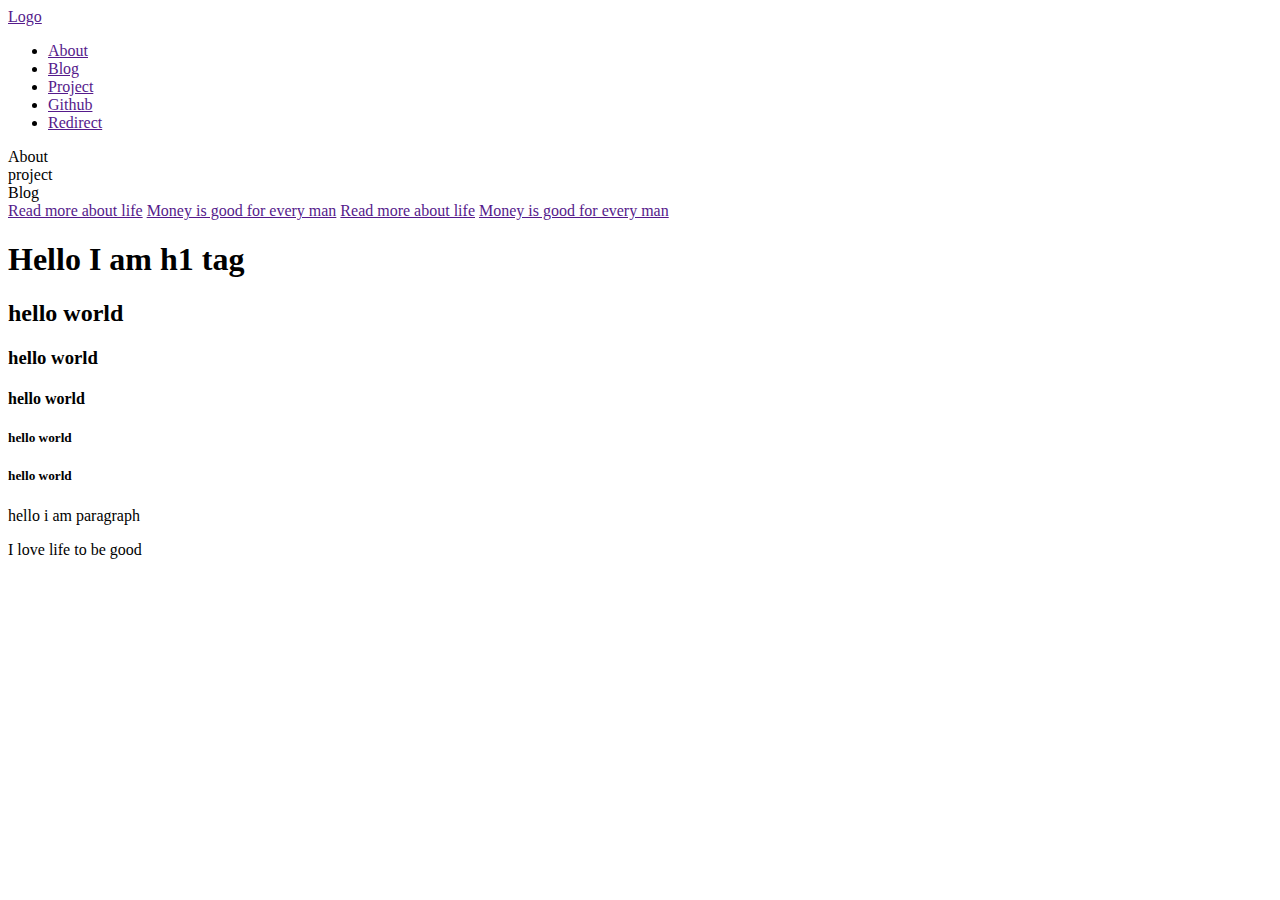
<file: index.html>
<!DOCTYPE html>
<html lang="en">
<head>
	<meta charset="UTF-8">
	<meta http-equiv="X-UA-Compatible" content="IE=edge">
	<meta name="viewport" content="width=device-width, initial-scale=1.0">
	<title>First Project</title>
</head>
<body>
	<header>
		<a href="">Logo</a>
		<nav>
			<ul>
				<li><a href="">About</a></li>
				<li><a href="">Blog</a></li>
				<li><a href="">Project</a></li>
				<li><a href="">Github</a></li>
				<li><a href="">Redirect</a></li>
			</ul>
		</nav>
	</header>
	<main>
		<section id="about-section">
				About
		</section>

		<section id="project-section">
			project
		</section>

		<section id="blog-section">
			Blog
		</section>
	</main>
	<aside>
		<a href="">Read more about life</a>
		<a href="">Money is good for every man</a>
		<a href="">Read more about life</a>
		<a href="">Money is good for every man</a>
	</aside>
	<article>
		<section>

		</section>
	</article>
	<footer>
		<section>
			<address>

			</address>
		</section>
		<section>
			<div>

			</div>
		</section>
	</footer>
   <h1>Hello I am h1 tag</h1>
		<h2>hello world</h2>
		<h3>hello world</h3>
		<h4>hello world</h4>
		<h5>hello world</h5>
		<h5>hello world</h5>
		<p>hello i am paragraph</p>
		<p>I love life to be good</p>
</body>
</html>
</file>
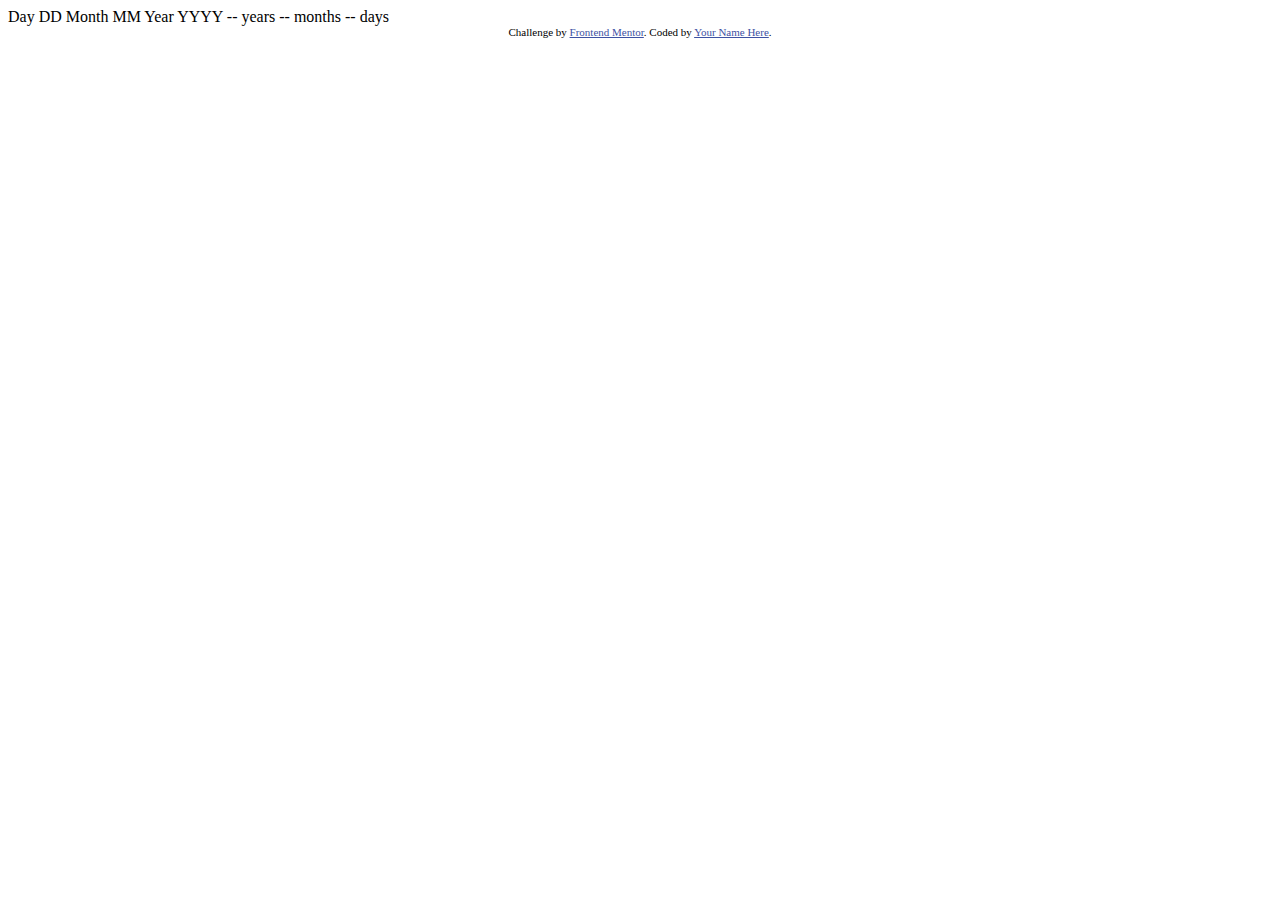
<file: frontend/projects/age-calculator-app-main/index.html>
<!DOCTYPE html>
<html lang="en">
<head>
  <meta charset="UTF-8">
  <meta name="viewport" content="width=device-width, initial-scale=1.0"> <!-- displays site properly based on user's device -->

  <link rel="icon" type="image/png" sizes="32x32" href="./assets/images/favicon-32x32.png">
  
  <title>Frontend Mentor | Age calculator app</title>

  <!-- Feel free to remove these styles or customise in your own stylesheet 👍 -->
  <style>
    .attribution { font-size: 11px; text-align: center; }
    .attribution a { color: hsl(228, 45%, 44%); }
  </style>
</head>
<body>

  Day
  DD

  Month
  MM

  Year
  YYYY

  -- years
  -- months
  -- days
  
  <div class="attribution">
    Challenge by <a href="https://www.frontendmentor.io?ref=challenge" target="_blank">Frontend Mentor</a>. 
    Coded by <a href="#">Your Name Here</a>.
  </div>
</body>
</html>
</file>
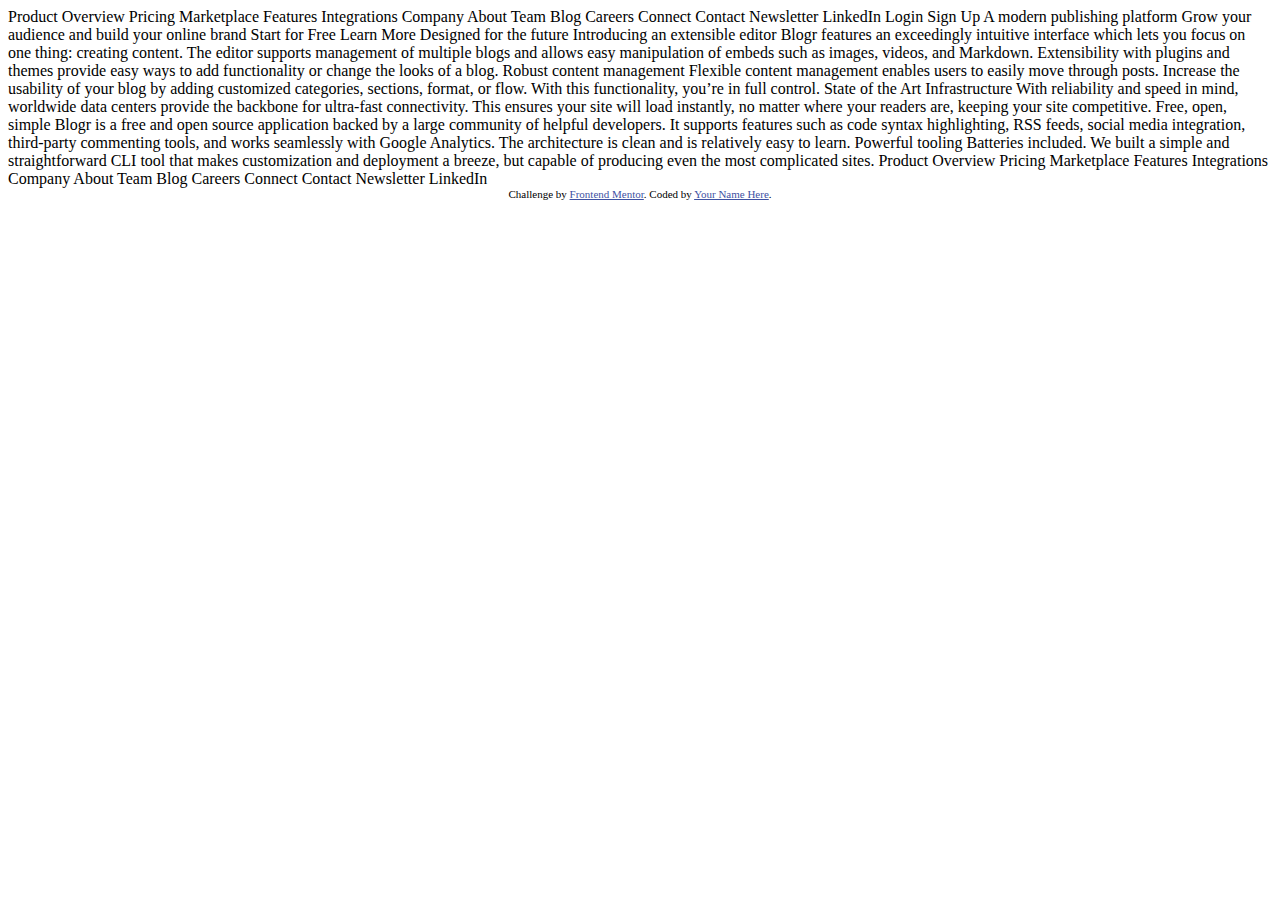
<file: frontend/projects/blogr-landing-page-main/index.html>
<!DOCTYPE html>
<html lang="en">
<head>
  <meta charset="UTF-8">
  <meta name="viewport" content="width=device-width, initial-scale=1.0"> <!-- displays site properly based on user's device -->

  <link rel="icon" type="image/png" sizes="32x32" href="./images/favicon-32x32.png">
  
  <title>Frontend Mentor | [Blogr]</title>

  <!-- Feel free to remove these styles or customise in your own stylesheet 👍 -->
  <style>
    .attribution { font-size: 11px; text-align: center; }
    .attribution a { color: hsl(228, 45%, 44%); }
  </style>
</head>
<body>
  Product

  Overview
  Pricing
  Marketplace
  Features
  Integrations

  Company

  About
  Team
  Blog
  Careers

  Connect

  Contact
  Newsletter
  LinkedIn
  
  Login
  Sign Up

  A modern publishing platform
  Grow your audience and build your online brand

  Start for Free
  Learn More

  Designed for the future

  Introducing an extensible editor
  Blogr features an exceedingly intuitive interface which lets you focus on one thing: creating content. 
  The editor supports management of multiple blogs and allows easy manipulation of embeds such as images, 
  videos, and Markdown. Extensibility with plugins and themes provide easy ways to add functionality or 
  change the looks of a blog.

  Robust content management
  Flexible content management enables users to easily move through posts. Increase the usability of your blog 
  by adding customized categories, sections, format, or flow. With this functionality, you’re in full control.

  State of the Art Infrastructure
  With reliability and speed in mind, worldwide data centers provide the backbone for ultra-fast connectivity. 
  This ensures your site will load instantly, no matter where your readers are, keeping your site competitive.

  Free, open, simple
  Blogr is a free and open source application backed by a large community of helpful developers. It supports 
  features such as code syntax highlighting, RSS feeds, social media integration, third-party commenting tools, 
  and works seamlessly with Google Analytics. The architecture is clean and is relatively easy to learn.

  Powerful tooling
  Batteries included. We built a simple and straightforward CLI tool that makes customization and deployment a breeze, but
  capable of producing even the most complicated sites.

  Product

  Overview
  Pricing
  Marketplace
  Features
  Integrations

  Company

  About
  Team
  Blog
  Careers

  Connect
  
  Contact
  Newsletter
  LinkedIn

  <div class="attribution">
    Challenge by <a href="https://www.frontendmentor.io?ref=challenge" target="_blank">Frontend Mentor</a>. 
    Coded by <a href="#">Your Name Here</a>.
  </div>
</body>
</html>
</file>
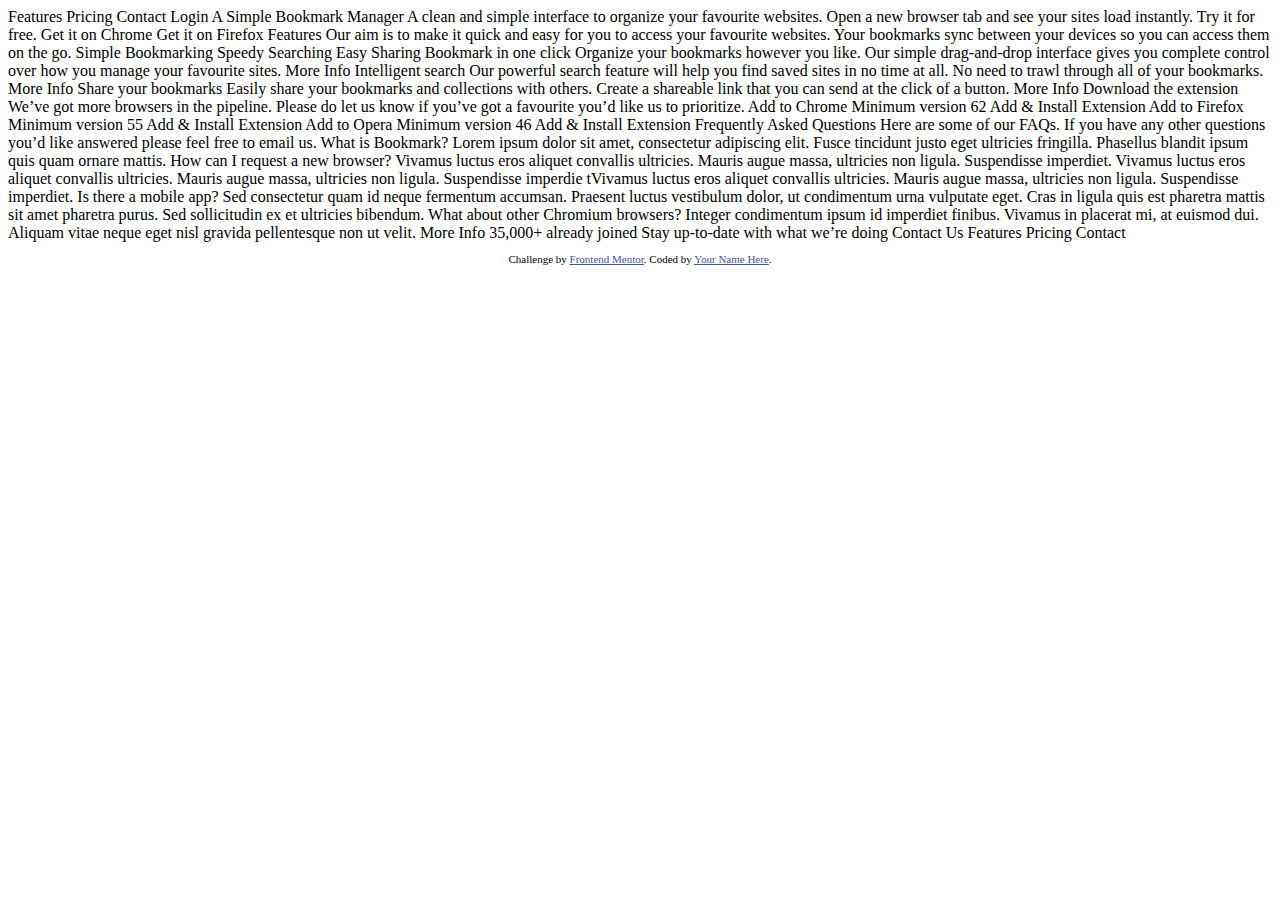
<file: frontend/projects/bookmark-landing-page-master/index.html>
<!DOCTYPE html>
<html lang="en">
<head>
  <meta charset="UTF-8">
  <meta name="viewport" content="width=device-width, initial-scale=1.0"> <!-- displays site properly based on user's device -->

  <link rel="icon" type="image/png" sizes="32x32" href="./images/favicon-32x32.png">
  
  <title>Frontend Mentor | Bookmark landing page</title>

  <!-- Feel free to remove these styles or customise in your own stylesheet 👍 -->
  <style>
    .attribution { font-size: 11px; text-align: center; }
    .attribution a { color: hsl(228, 45%, 44%); }
  </style>
</head>
<body>

  Features
  Pricing
  Contact
  Login

  A Simple Bookmark Manager

  A clean and simple interface to organize your favourite websites. Open a new 
  browser tab and see your sites load instantly. Try it for free.

  Get it on Chrome
  Get it on Firefox

  Features

  Our aim is to make it quick and easy for you to access your favourite websites. 
  Your bookmarks sync between your devices so you can access them on the go.

  Simple Bookmarking
  Speedy Searching
  Easy Sharing

  Bookmark in one click

  Organize your bookmarks however you like. Our simple drag-and-drop interface 
  gives you complete control over how you manage your favourite sites.

  More Info

  Intelligent search

  Our powerful search feature will help you find saved sites in no time at all. 
  No need to trawl through all of your bookmarks.

  More Info

  Share your bookmarks

  Easily share your bookmarks and collections with others. Create a shareable 
  link that you can send at the click of a button.

  More Info

  Download the extension

  We’ve got more browsers in the pipeline. Please do let us know if you’ve 
  got a favourite you’d like us to prioritize.

  Add to Chrome
  Minimum version 62
  Add & Install Extension

  Add to Firefox
  Minimum version 55
  Add & Install Extension

  Add to Opera
  Minimum version 46
  Add & Install Extension

  Frequently Asked Questions
  
  Here are some of our FAQs. If you have any other questions you’d like 
  answered please feel free to email us.

  <!-- Question 1 -->
  What is Bookmark?

  <!-- Answer 1 -->
  Lorem ipsum dolor sit amet, consectetur adipiscing elit. Fusce tincidunt 
  justo eget ultricies fringilla. Phasellus blandit ipsum quis quam ornare mattis.

  <!-- Question 2 -->
  How can I request a new browser?

  <!-- Answer 2 -->
  Vivamus luctus eros aliquet convallis ultricies. Mauris augue massa, ultricies non ligula. 
  Suspendisse imperdiet. Vivamus luctus eros aliquet convallis ultricies. Mauris augue massa, 
  ultricies non ligula. Suspendisse imperdie tVivamus luctus eros aliquet convallis ultricies. 
  Mauris augue massa, ultricies non ligula. Suspendisse imperdiet.

  <!-- Question 3 -->
  Is there a mobile app?

  <!-- Answer 3 -->
  Sed consectetur quam id neque fermentum accumsan. Praesent luctus vestibulum dolor, ut condimentum 
  urna vulputate eget. Cras in ligula quis est pharetra mattis sit amet pharetra purus. Sed 
  sollicitudin ex et ultricies bibendum.

  <!-- Question 4 -->
  What about other Chromium browsers?

  <!-- Answer 4 -->
  Integer condimentum ipsum id imperdiet finibus. Vivamus in placerat mi, at euismod dui. Aliquam 
  vitae neque eget nisl gravida pellentesque non ut velit.

  More Info

  35,000+ already joined

  Stay up-to-date with what we’re doing

  Contact Us

  Features
  Pricing
  Contact
  
  <footer>
    <p class="attribution">
      Challenge by <a href="https://www.frontendmentor.io?ref=challenge" target="_blank">Frontend Mentor</a>. 
      Coded by <a href="#">Your Name Here</a>.
    </p>
  </footer>
</body>
</html>
</file>
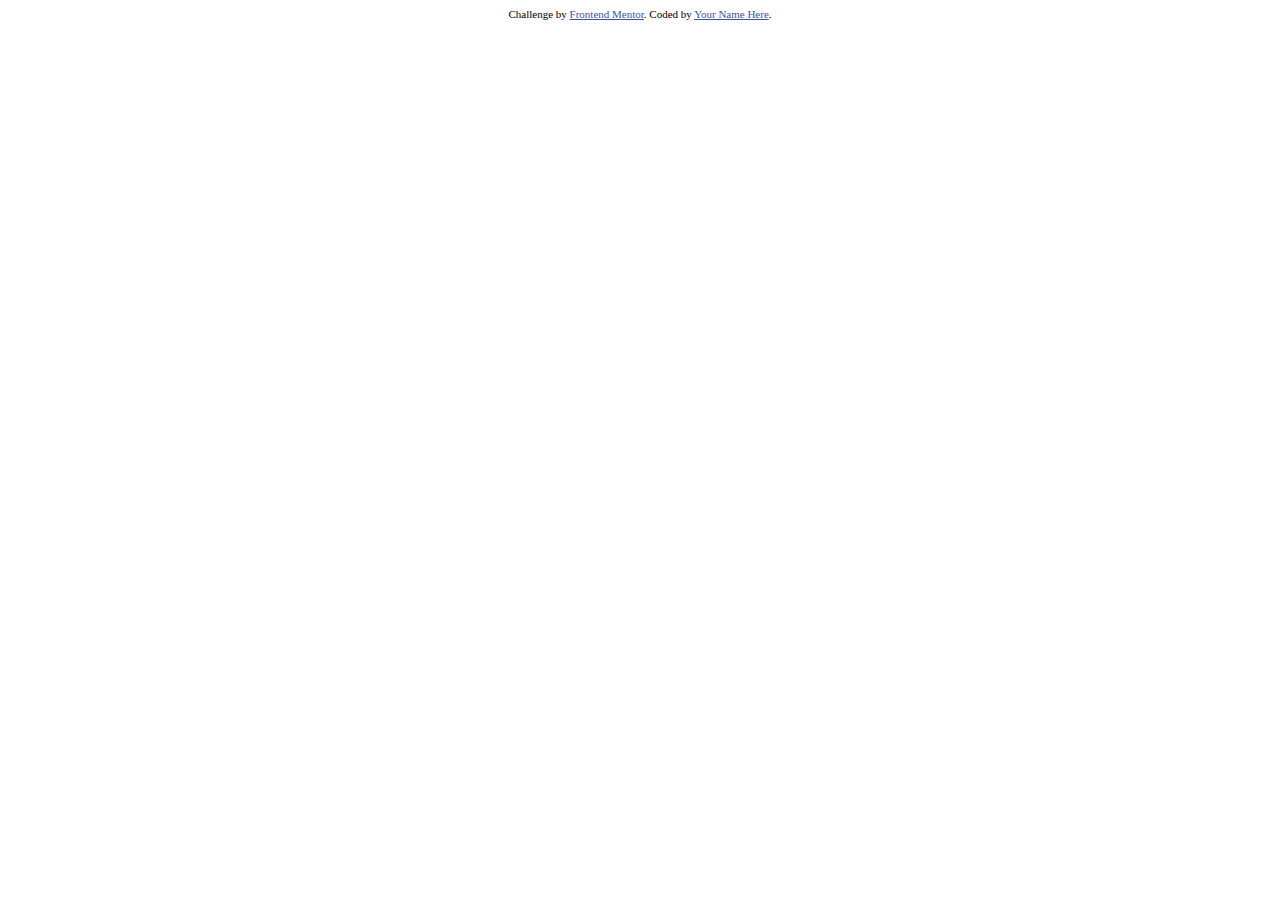
<file: frontend/projects/calculator-app-main/index.html>
<!DOCTYPE html>
<html lang="en">
<head>
  <meta charset="UTF-8">
  <meta name="viewport" content="width=device-width, initial-scale=1.0"> <!-- displays site properly based on user's device -->

  <link rel="icon" type="image/png" sizes="32x32" href="./images/favicon-32x32.png">
  
  <title>Frontend Mentor | Calculator app</title>

  <!-- Feel free to remove these styles or customise in your own stylesheet 👍 -->
  <style>
    .attribution { font-size: 11px; text-align: center; }
    .attribution a { color: hsl(228, 45%, 44%); }
  </style>
</head>
<body>


  
  <div class="attribution">
    Challenge by <a href="https://www.frontendmentor.io?ref=challenge" target="_blank">Frontend Mentor</a>. 
    Coded by <a href="#">Your Name Here</a>.
  </div>
</body>
</html>
</file>
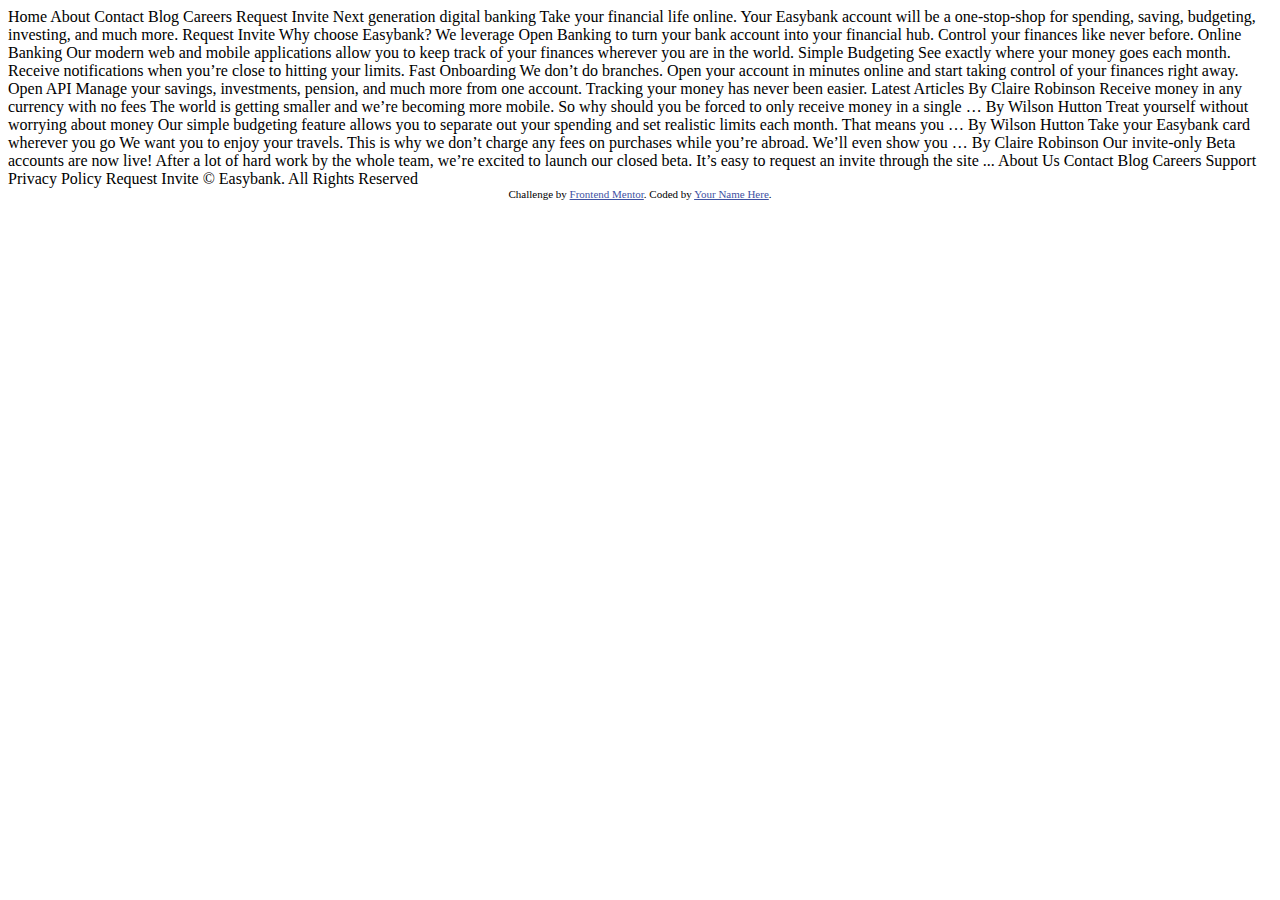
<file: frontend/projects/easybank-landing-page-master/index.html>
<!DOCTYPE html>
<html lang="en">
<head>
  <meta charset="UTF-8">
  <meta name="viewport" content="width=device-width, initial-scale=1.0"> <!-- displays site properly based on user's device -->

  <link rel="icon" type="image/png" sizes="32x32" href="./images/favicon-32x32.png">
  
  <title>Frontend Mentor | Easybank landing page</title>

  <!-- Feel free to remove these styles or customise in your own stylesheet 👍 -->
  <style>
    .attribution { font-size: 11px; text-align: center; }
    .attribution a { color: hsl(228, 45%, 44%); }
  </style>
</head>
<body>

  Home
  About
  Contact
  Blog
  Careers

  Request Invite



  Next generation digital banking

  Take your financial life online. Your Easybank account will be a one-stop-shop 
  for spending, saving, budgeting, investing, and much more.

  Request Invite



  Why choose Easybank?

  We leverage Open Banking to turn your bank account into your financial hub. Control 
  your finances like never before.

  Online Banking
  Our modern web and mobile applications allow you to keep track of your finances 
  wherever you are in the world.

  Simple Budgeting
  See exactly where your money goes each month. Receive notifications when you’re 
  close to hitting your limits.

  Fast Onboarding
  We don’t do branches. Open your account in minutes online and start taking control 
  of your finances right away.

  Open API
  Manage your savings, investments, pension, and much more from one account. Tracking 
  your money has never been easier.

  

  Latest Articles

  By Claire Robinson
  Receive money in any currency with no fees
  The world is getting smaller and we’re becoming more mobile. So why should you be 
  forced to only receive money in a single …

  By Wilson Hutton
  Treat yourself without worrying about money
  Our simple budgeting feature allows you to separate out your spending and set 
  realistic limits each month. That means you …

  By Wilson Hutton
  Take your Easybank card wherever you go
  We want you to enjoy your travels. This is why we don’t charge any fees on purchases 
  while you’re abroad. We’ll even show you …

  By Claire Robinson
  Our invite-only Beta accounts are now live!
  After a lot of hard work by the whole team, we’re excited to launch our closed beta. 
  It’s easy to request an invite through the site ...

  

  About Us
  Contact
  Blog
  Careers
  Support
  Privacy Policy

  Request Invite

  © Easybank. All Rights Reserved
  
  <div class="attribution">
    Challenge by <a href="https://www.frontendmentor.io?ref=challenge" target="_blank">Frontend Mentor</a>. 
    Coded by <a href="#">Your Name Here</a>.
  </div>
</body>
</html>
</file>
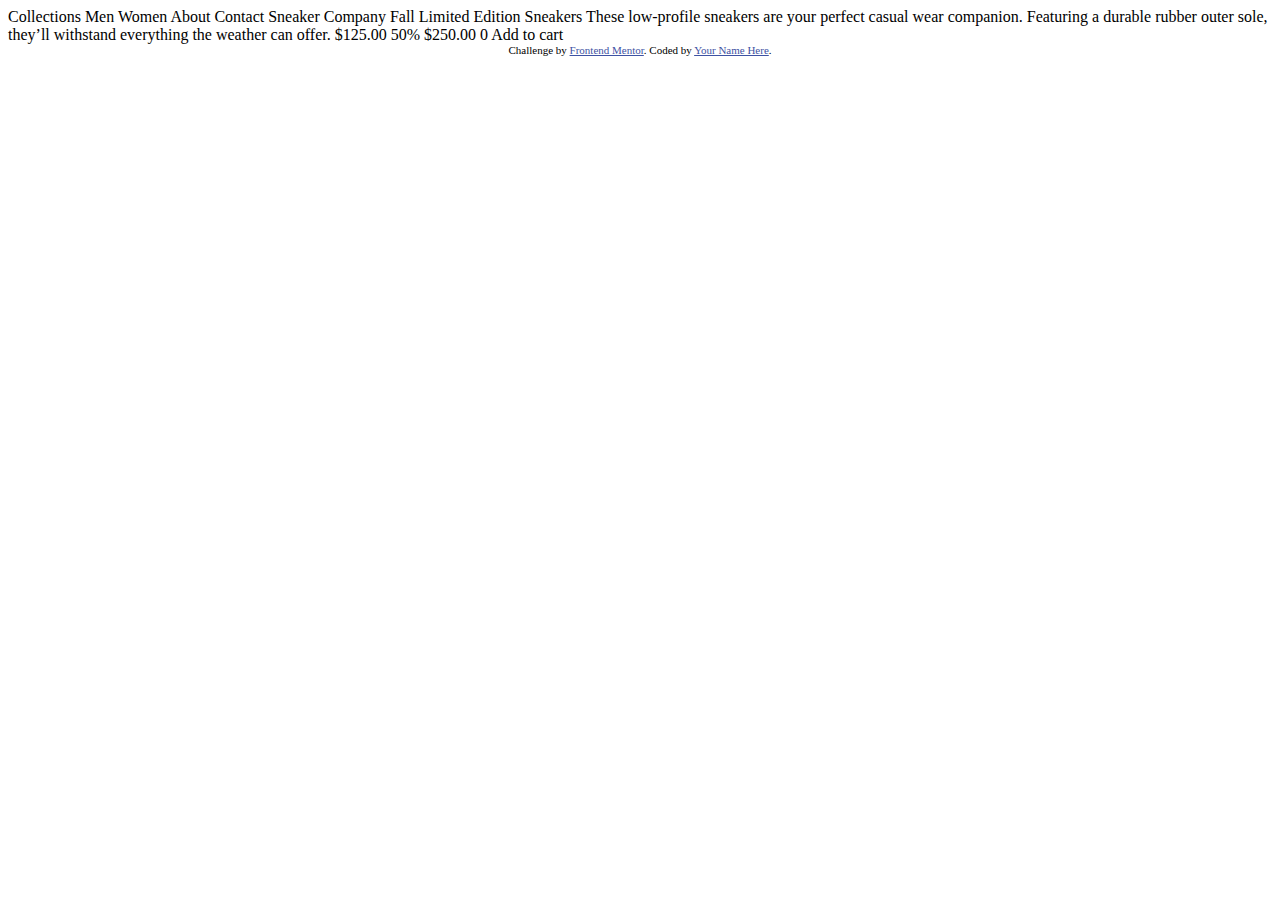
<file: frontend/projects/ecommerce-product-page-main/index.html>
<!DOCTYPE html>
<html lang="en">
<head>
  <meta charset="UTF-8">
  <meta name="viewport" content="width=device-width, initial-scale=1.0"> <!-- displays site properly based on user's device -->

  <link rel="icon" type="image/png" sizes="32x32" href="./images/favicon-32x32.png">
  
  <title>Frontend Mentor | E-commerce product page</title>

  <!-- Feel free to remove these styles or customise in your own stylesheet 👍 -->
  <style>
    .attribution { font-size: 11px; text-align: center; }
    .attribution a { color: hsl(228, 45%, 44%); }
  </style>
</head>
<body>

  Collections
  Men
  Women
  About
  Contact

  Sneaker Company

  Fall Limited Edition Sneakers

  These low-profile sneakers are your perfect casual wear companion. Featuring a 
  durable rubber outer sole, they’ll withstand everything the weather can offer.

  $125.00
  50%
  $250.00

  0
  Add to cart
  
  <div class="attribution">
    Challenge by <a href="https://www.frontendmentor.io?ref=challenge" target="_blank">Frontend Mentor</a>. 
    Coded by <a href="#">Your Name Here</a>.
  </div>
</body>
</html>
</file>
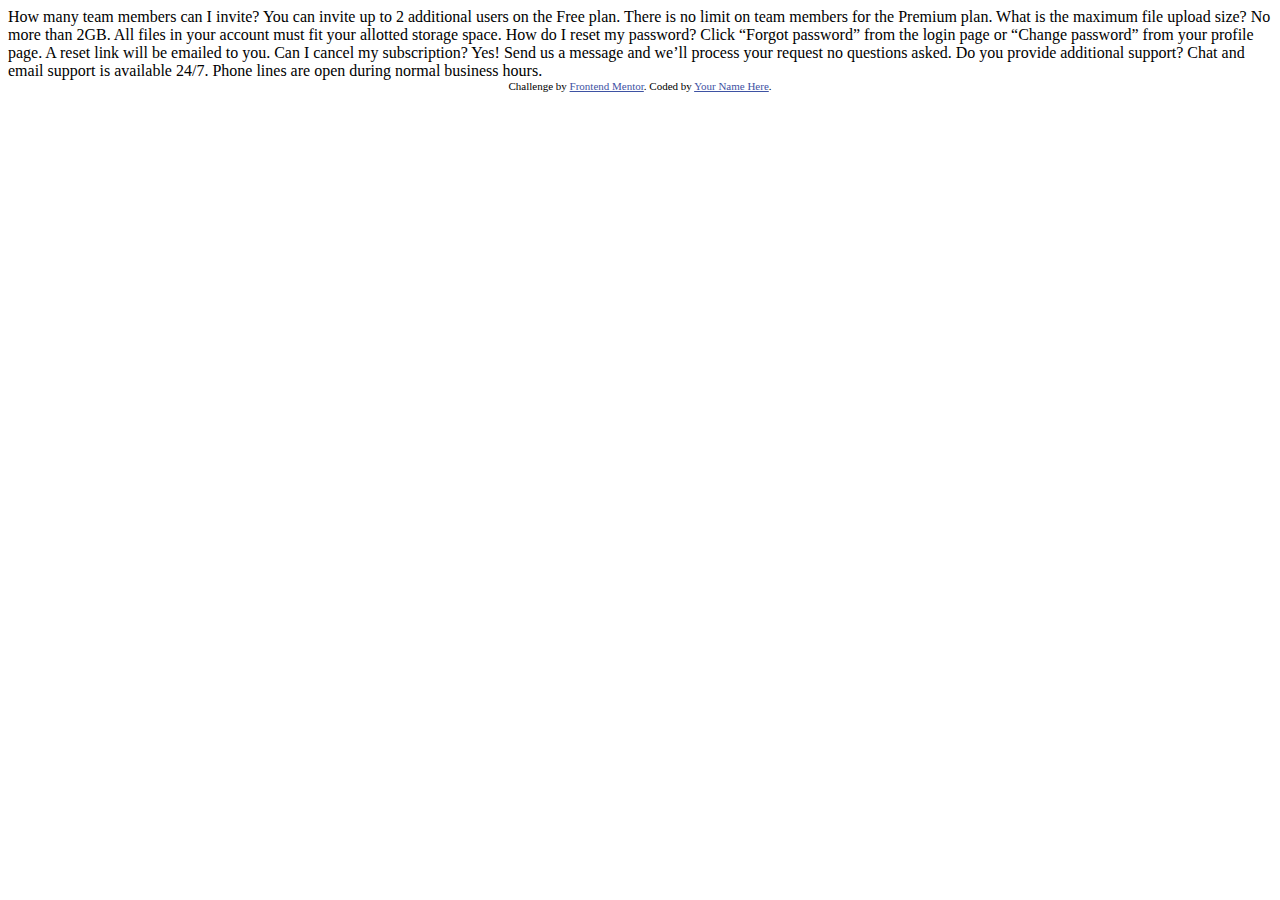
<file: frontend/projects/faq-accordion-card-main/index.html>
<!DOCTYPE html>
<html lang="en">
<head>
  <meta charset="UTF-8">
  <meta name="viewport" content="width=device-width, initial-scale=1.0"> <!-- displays site properly based on user's device -->

  <link rel="icon" type="image/png" sizes="32x32" href="./images/favicon-32x32.png">
  
  <title>Frontend Mentor | FAQ Accordion Card</title>

  <!-- Feel free to remove these styles or customise in your own stylesheet 👍 -->
  <style>
    .attribution { font-size: 11px; text-align: center; }
    .attribution a { color: hsl(228, 45%, 44%); }
  </style>
</head>
<body>
  How many team members can I invite?
  You can invite up to 2 additional users on the Free plan. There is no limit on 
  team members for the Premium plan.

  What is the maximum file upload size?
  No more than 2GB. All files in your account must fit your allotted storage space.

  How do I reset my password?
  Click “Forgot password” from the login page or “Change password” from your profile page.
  A reset link will be emailed to you.

  Can I cancel my subscription?
  Yes! Send us a message and we’ll process your request no questions asked.

  Do you provide additional support?
  Chat and email support is available 24/7. Phone lines are open during normal business hours.

  <div class="attribution">
    Challenge by <a href="https://www.frontendmentor.io?ref=challenge" target="_blank">Frontend Mentor</a>. 
    Coded by <a href="#">Your Name Here</a>.
  </div>
</body>
</html>
</file>
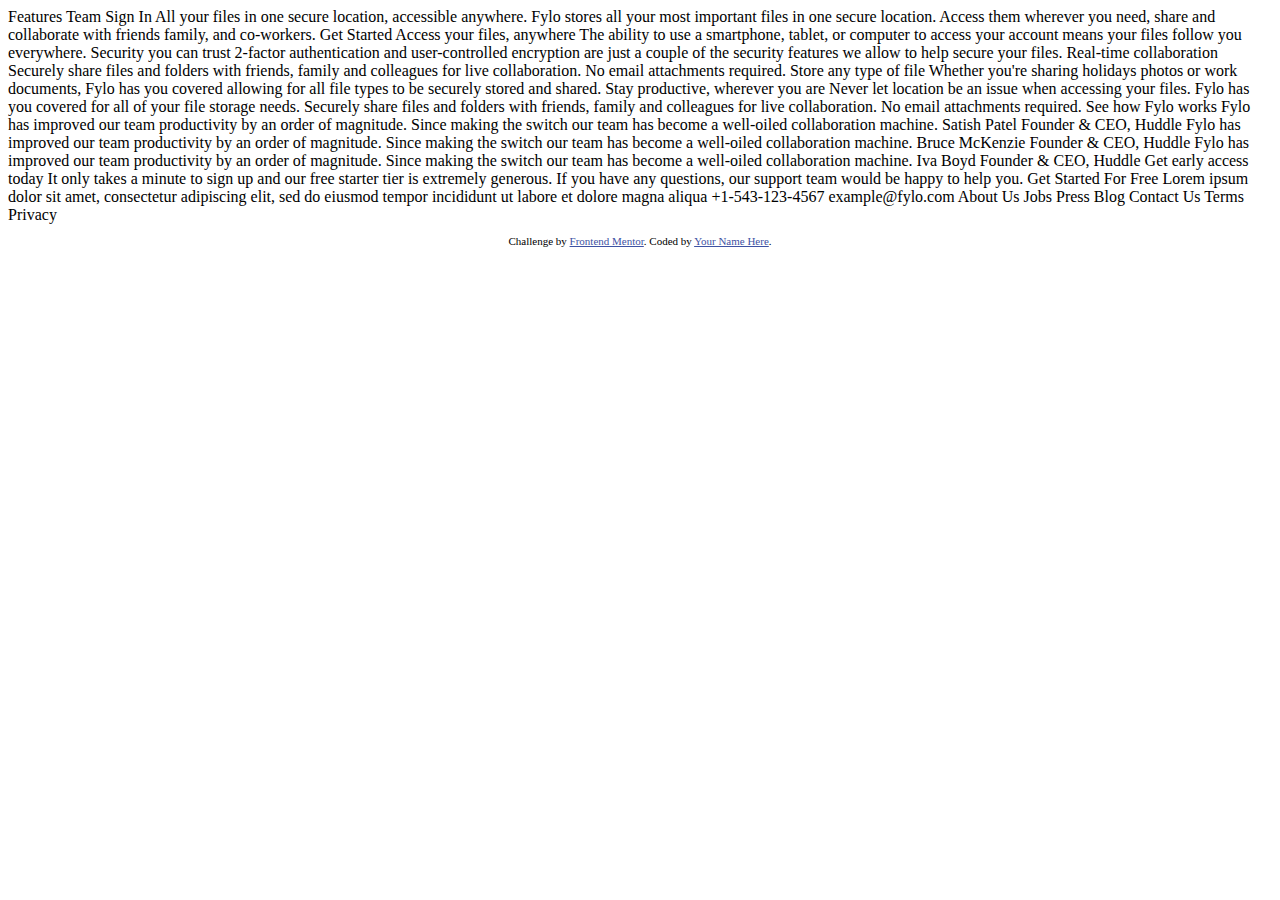
<file: frontend/projects/fylo-dark-theme-landing-page-master/index.html>
<!DOCTYPE html>
<html lang="en">
<head>
  <meta charset="UTF-8">
  <meta name="viewport" content="width=device-width, initial-scale=1.0"> <!-- displays site properly based on user's device -->

  <link rel="icon" type="image/png" sizes="32x32" href="./images/favicon-32x32.png">
  
  <title>Frontend Mentor | Fylo landing page with dark theme and features grid</title>

  <!-- Feel free to remove these styles or customise in your own stylesheet 👍 -->
  <style>
    .attribution { font-size: 11px; text-align: center; }
    .attribution a { color: hsl(228, 45%, 44%); }
  </style>
</head>
<body>
  Features
  Team
  Sign In

  All your files in one secure location, accessible anywhere.

  Fylo stores all your most important files in one secure location. Access them wherever 
  you need, share and collaborate with friends family, and co-workers.

  Get Started

  Access your files, anywhere

  The ability to use a smartphone, tablet, or computer to access your account means your 
  files follow you everywhere.

  Security you can trust

  2-factor authentication and user-controlled encryption are just a couple of the security 
  features we allow to help secure your files.

  Real-time collaboration

  Securely share files and folders with friends, family and colleagues for live collaboration. 
  No email attachments required.

  Store any type of file

  Whether you're sharing holidays photos or work documents, Fylo has you covered allowing for all 
  file types to be securely stored and shared.

  Stay productive, wherever you are

  Never let location be an issue when accessing your files. Fylo has you covered for all of your file 
  storage needs.

  Securely share files and folders with friends, family and colleagues for live collaboration. No email 
  attachments required.

  See how Fylo works

  Fylo has improved our team productivity by an order of magnitude. Since making the switch our team has 
  become a well-oiled collaboration machine.

  Satish Patel
  Founder & CEO, Huddle

  Fylo has improved our team productivity by an order of magnitude. Since making the switch our team has 
  become a well-oiled collaboration machine.

  Bruce McKenzie
  Founder & CEO, Huddle

  Fylo has improved our team productivity by an order of magnitude. Since making the switch our team has 
  become a well-oiled collaboration machine.

  Iva Boyd
  Founder & CEO, Huddle

  Get early access today

  It only takes a minute to sign up and our free starter tier is extremely generous. If you have any 
  questions, our support team would be happy to help you.

  Get Started For Free

  Lorem ipsum dolor sit amet, consectetur adipiscing elit, sed do eiusmod tempor incididunt ut labore et 
  dolore magna aliqua

  +1-543-123-4567
  example@fylo.com

  About Us
  Jobs
  Press
  Blog

  Contact Us
  Terms
  Privacy

  <footer>
    <p class="attribution">
      Challenge by <a href="https://www.frontendmentor.io?ref=challenge" target="_blank">Frontend Mentor</a>. 
      Coded by <a href="#">Your Name Here</a>.
    </p>
  </footer>
</body>
</html>
</file>
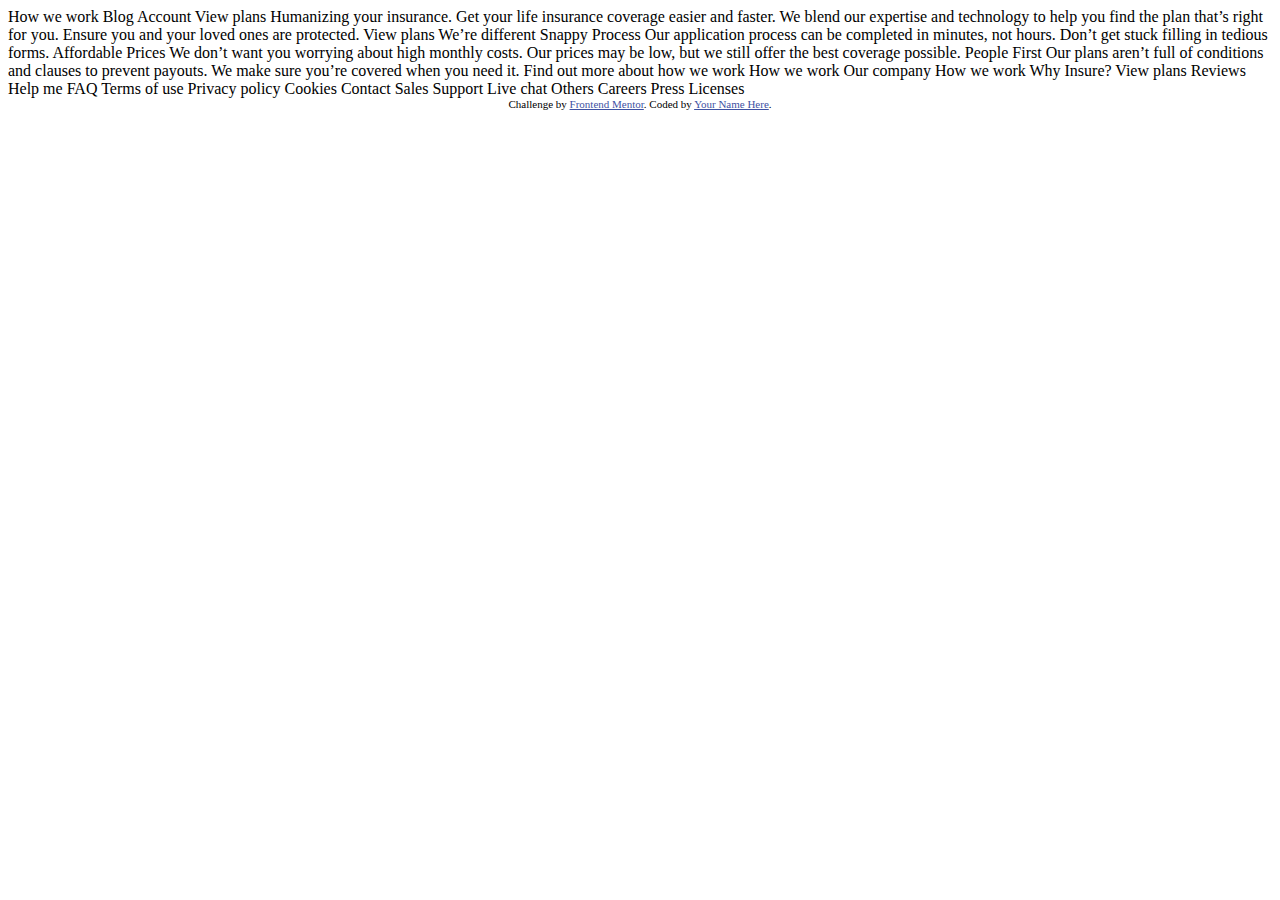
<file: frontend/projects/insure-landing-page-master/index.html>
<!DOCTYPE html>
<html lang="en">
<head>
  <meta charset="UTF-8">
  <meta name="viewport" content="width=device-width, initial-scale=1.0"> <!-- displays site properly based on user's device -->

  <link rel="icon" type="image/png" sizes="32x32" href="./images/favicon-32x32.png">
  
  <title>Frontend Mentor | Insure landing page</title>

  <!-- Feel free to remove these styles or customise in your own stylesheet 👍 -->
  <style>
    .attribution { font-size: 11px; text-align: center; }
    .attribution a { color: hsl(228, 45%, 44%); }
  </style>
</head>
<body>

  How we work
  Blog
  Account
  View plans

  Humanizing your insurance.

  Get your life insurance coverage easier and faster. We blend our expertise 
  and technology to help you find the plan that’s right for you. Ensure you 
  and your loved ones are protected.

  View plans

  We’re different

  Snappy Process

  Our application process can be completed in minutes, not hours. Don’t get 
  stuck filling in tedious forms.

  Affordable Prices

  We don’t want you worrying about high monthly costs. Our prices may be low, 
  but we still offer the best coverage possible.

  People First

  Our plans aren’t full of conditions and clauses to prevent payouts. We make 
  sure you’re covered when you need it.

  Find out more about how we work

  How we work

  Our company

  How we work
  Why Insure?
  View plans
  Reviews

  Help me

  FAQ
  Terms of use
  Privacy policy
  Cookies

  Contact

  Sales
  Support
  Live chat

  Others

  Careers
  Press
  Licenses

  
  <div class="attribution">
    Challenge by <a href="https://www.frontendmentor.io?ref=challenge" target="_blank">Frontend Mentor</a>. 
    Coded by <a href="#">Your Name Here</a>.
  </div>
</body>
</html>
</file>
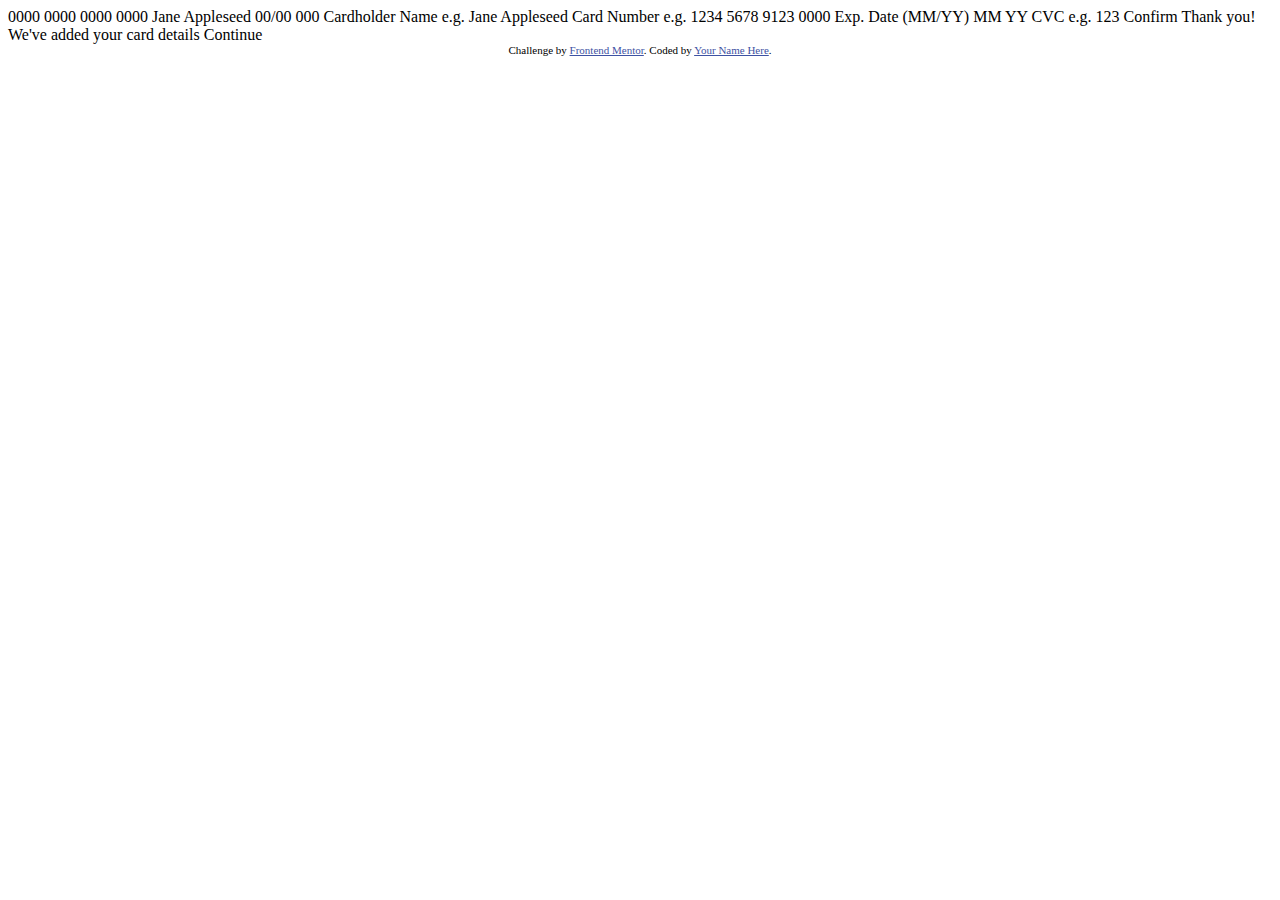
<file: frontend/projects/interactive-card-details-form-main/index.html>
<!DOCTYPE html>
<html lang="en">
<head>
  <meta charset="UTF-8">
  <meta name="viewport" content="width=device-width, initial-scale=1.0"> <!-- displays site properly based on user's device -->

  <link rel="icon" type="image/png" sizes="32x32" href="./images/favicon-32x32.png">
  
  <title>Frontend Mentor | Interactive card details form</title>

  <!-- Feel free to remove these styles or customise in your own stylesheet 👍 -->
  <style>
    .attribution { font-size: 11px; text-align: center; }
    .attribution a { color: hsl(228, 45%, 44%); }
  </style>
</head>
<body>

  0000 0000 0000 0000
  Jane Appleseed
  00/00

  000

  Cardholder Name
  e.g. Jane Appleseed

  Card Number
  e.g. 1234 5678 9123 0000

  Exp. Date (MM/YY)
  MM
  YY

  CVC
  e.g. 123

  Confirm

  <!-- Completed state start -->

  Thank you!
  We've added your card details
  Continue
  
  <div class="attribution">
    Challenge by <a href="https://www.frontendmentor.io?ref=challenge" target="_blank">Frontend Mentor</a>. 
    Coded by <a href="#">Your Name Here</a>.
  </div>
</body>
</html>
</file>
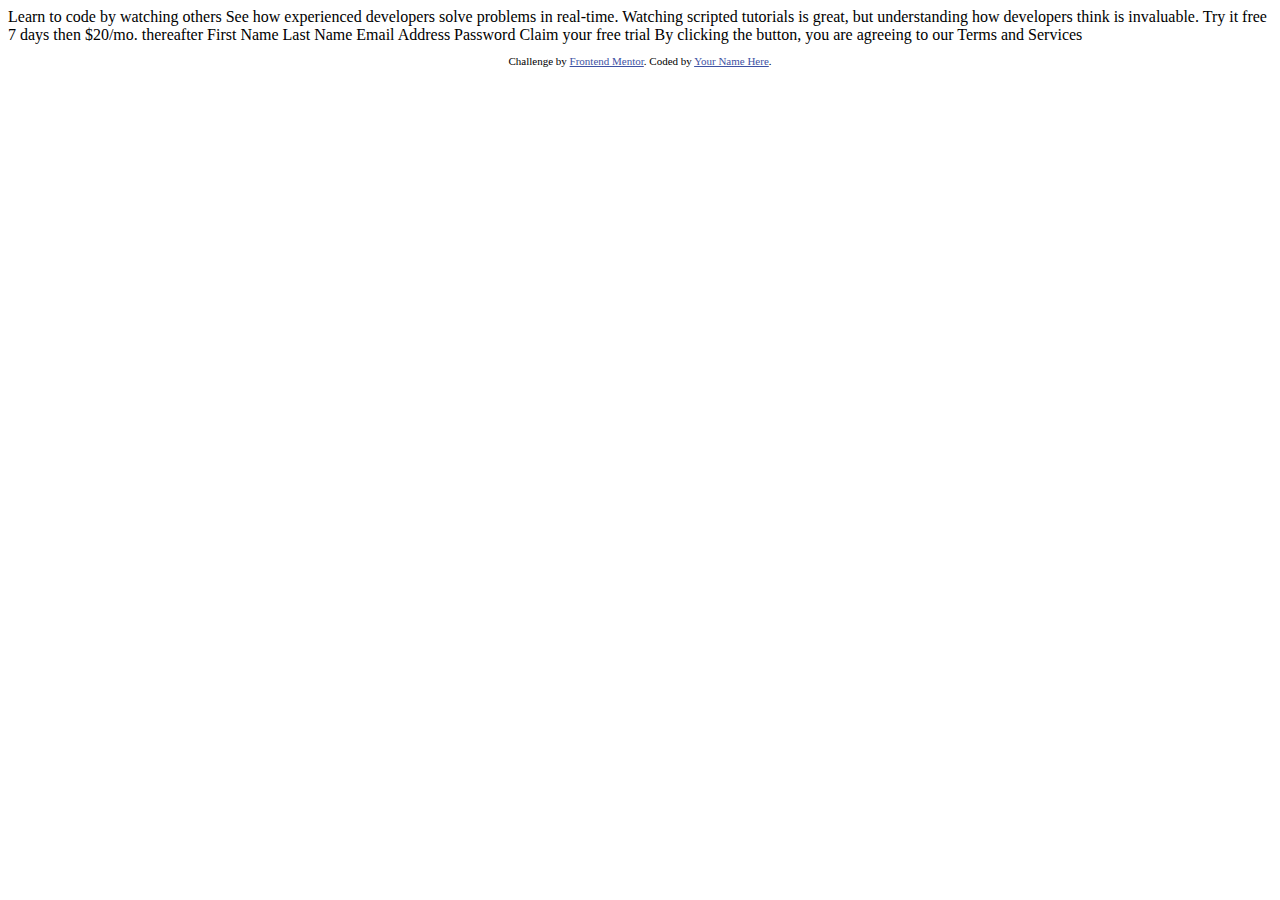
<file: frontend/projects/intro-component-with-signup-form-master/index.html>
<!DOCTYPE html>
<html lang="en">
<head>
  <meta charset="UTF-8">
  <meta name="viewport" content="width=device-width, initial-scale=1.0"> <!-- displays site properly based on user's device -->

  <link rel="icon" type="image/png" sizes="32x32" href="./images/favicon-32x32.png">
  
  <title>Frontend Mentor | Intro component with sign up form</title>

  <!-- Feel free to remove these styles or customise in your own stylesheet 👍 -->
  <style>
    .attribution { font-size: 11px; text-align: center; }
    .attribution a { color: hsl(228, 45%, 44%); }
  </style>
</head>
<body>

  Learn to code by watching others

  See how experienced developers solve problems in real-time. Watching scripted tutorials is great, 
  but understanding how developers think is invaluable. 

  Try it free 7 days then $20/mo. thereafter

  First Name 
  Last Name 
  Email Address
  Password

  Claim your free trial 

  By clicking the button, you are agreeing to our Terms and Services
  
  <footer>
    <p class="attribution">
      Challenge by <a href="https://www.frontendmentor.io?ref=challenge" target="_blank">Frontend Mentor</a>. 
      Coded by <a href="#">Your Name Here</a>.
    </p>
  </footer>
</body>
</html>
</file>
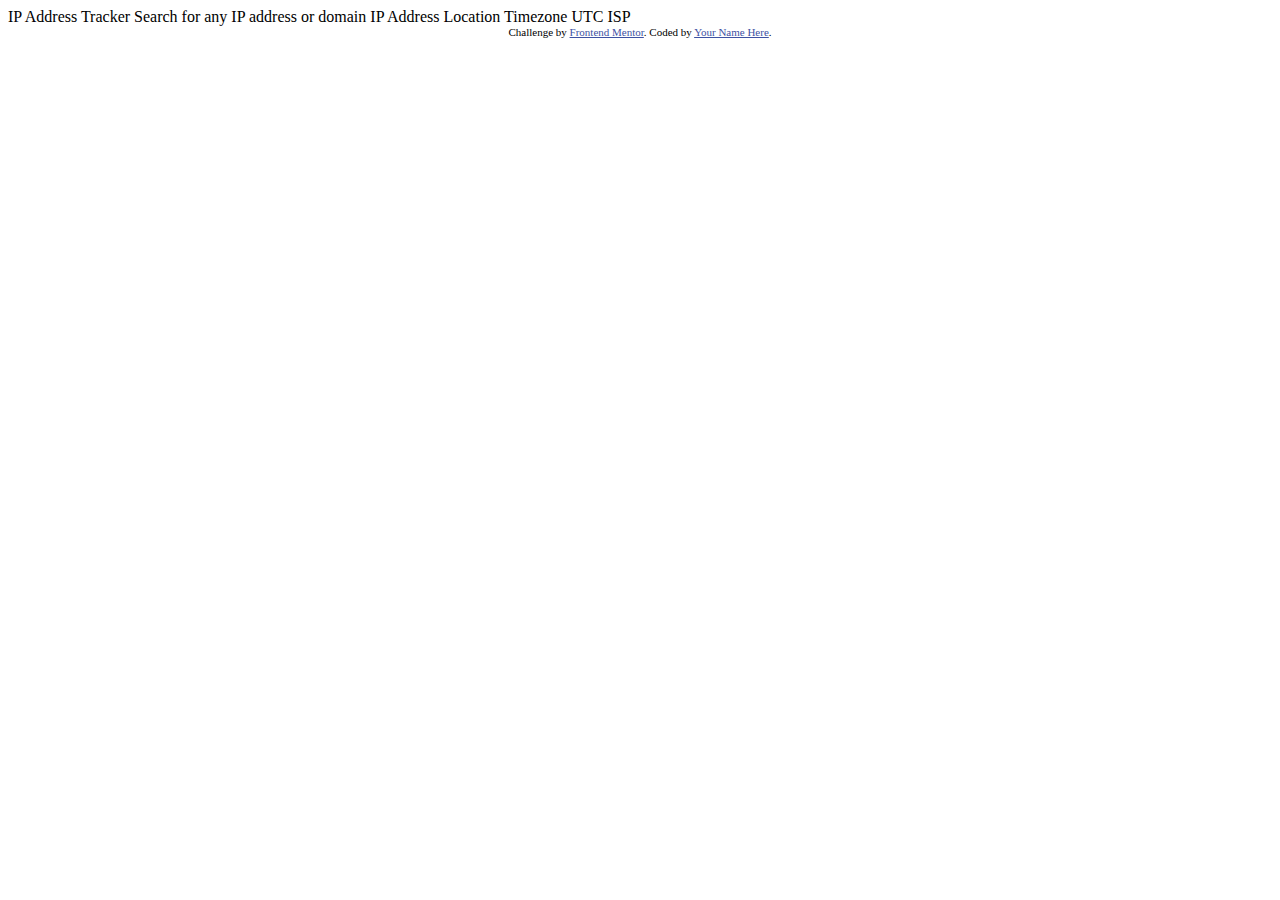
<file: frontend/projects/ip-address-tracker-master/index.html>
<!DOCTYPE html>
<html lang="en">
<head>
  <meta charset="UTF-8">
  <meta name="viewport" content="width=device-width, initial-scale=1.0"> <!-- displays site properly based on user's device -->

  <link rel="icon" type="image/png" sizes="32x32" href="./images/favicon-32x32.png">
  
  <title>Frontend Mentor | IP Address Tracker</title>

  <!-- Feel free to remove these styles or customise in your own stylesheet 👍 -->
  <style>
    .attribution { font-size: 11px; text-align: center; }
    .attribution a { color: hsl(228, 45%, 44%); }
  </style>
</head>
<body>

  IP Address Tracker

  Search for any IP address or domain

  IP Address
  Location
  Timezone
    UTC <!-- add offset value dynamically using the API -->
  ISP
  
  <div class="attribution">
    Challenge by <a href="https://www.frontendmentor.io?ref=challenge" target="_blank">Frontend Mentor</a>. 
    Coded by <a href="#">Your Name Here</a>.
  </div>
</body>
</html>
</file>
